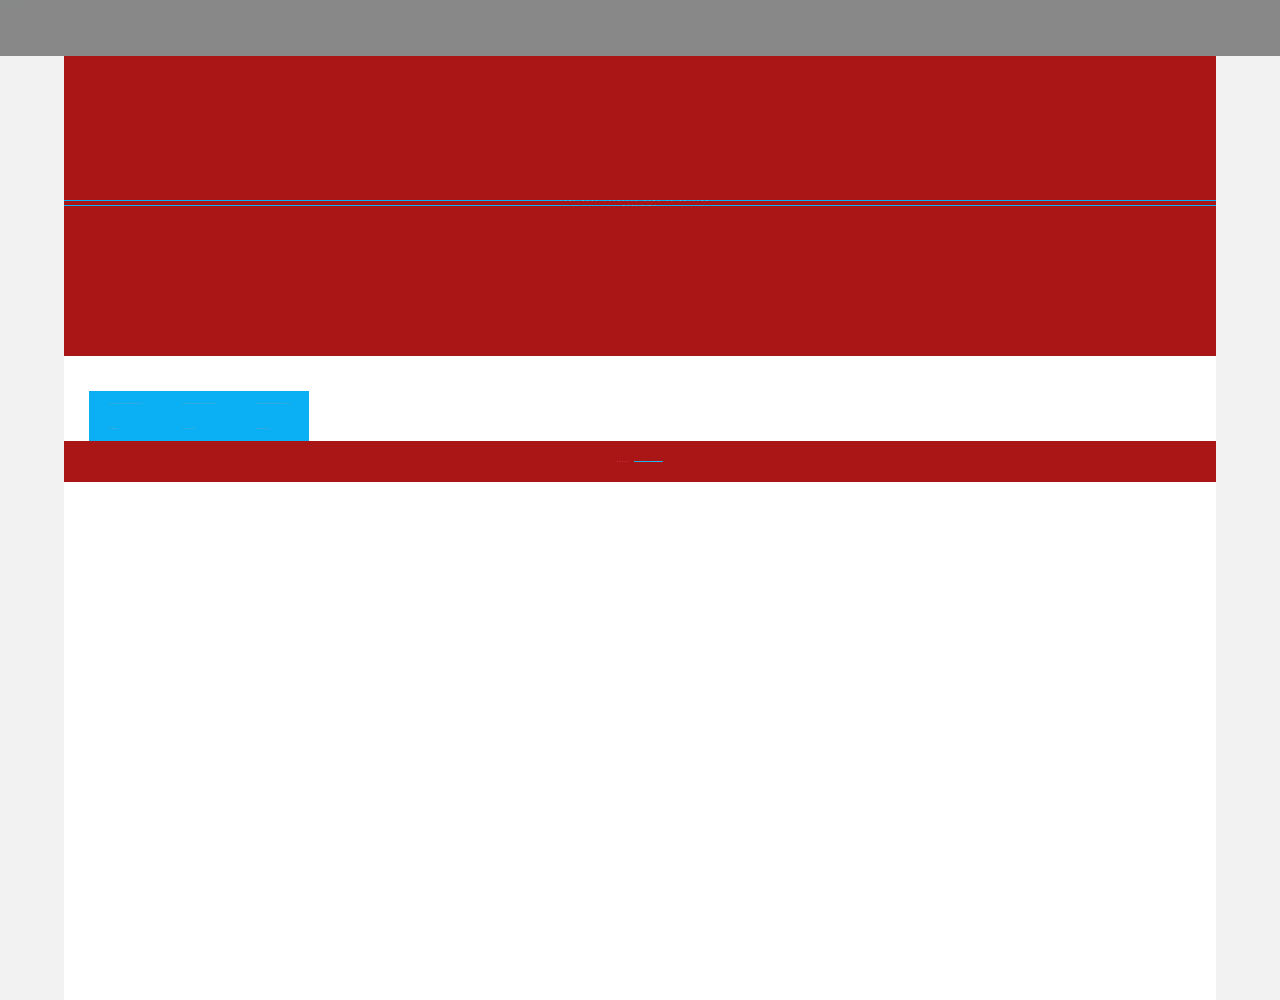
<file: index.html>
<!doctype html>
<html lang="en-US">
<head>
<meta charset="utf-8">
<meta http-equiv="X-UA-Compatible" content="IE=edge">
<meta name="viewport" content="width=device-width, initial-scale=1">
<title>Light Theme</title>
<link href="css/singlePageTemplate.css" rel="stylesheet" type="text/css">
<!--The following script tag downloads a font from the Adobe Edge Web Fonts server for use within the web page. We recommend that you do not modify it.-->
<script>var __adobewebfontsappname__="dreamweaver"</script>
<script src="http://use.edgefonts.net/source-sans-pro:n2:default.js" type="text/javascript"></script>
<!-- HTML5 shim and Respond.js for IE8 support of HTML5 elements and media queries -->
<!-- WARNING: Respond.js doesn't work if you view the page via file:// -->
<!--[if lt IE 9]>
      <script src="https://oss.maxcdn.com/html5shiv/3.7.2/html5shiv.min.js"></script>
      <script src="https://oss.maxcdn.com/respond/1.4.2/respond.min.js"></script>
    <![endif]-->
</head>
<body>
<!-- Main Container -->
<div class="container"> 
  <!-- Navigation -->
  <header> <a href="Devs">
    <h4 class="logo">LudumLocus</h4>
    </a>
    <nav>
      <ul>
        <li><a href="devspage.html">DEVS&nbsp;</a></li>
        <li><a href="">POLICY&nbsp;</a></li>
        <li> <a href="#contact">CONTACT US&nbsp;&nbsp;</a></li>
      </ul>
    </nav>
  </header>
  <!-- Hero Section -->
  <section class="hero" id="hero">
    <h2 class="hero_header"> <span class=light>&nbsp; &nbsp; &nbsp; &nbsp; Your next favorite game is waiting.&nbsp; &nbsp; &nbsp; &nbsp; &nbsp;</span></h2>
    <p class="tagline">we'll help you find it&nbsp;</p>
  </section>
  <!-- About Section -->
  <section class="about" id="about">
    <h2 class="hidden">About</h2>
    <p class="text_column">On our website you'll be able to find the next hot game developers, as well as entertaining games. </p>
    <p class="text_column">This website was a school project where we were tasked to create an interactive website that we felt was needed.&nbsp;&nbsp; </p>
    <p class="text_column">If you have any suggestions for our website or developers we need, you can reach us in the "contact us" tab at the top.&nbsp; &nbsp; &nbsp;&nbsp; </p>
  </section>
  
 
  <!-- Copyrights Section -->
  <div class="copyright">&copy;2019- <strong>Light Theme</strong></div>
</div>
<!-- Main Container Ends -->
</body>
</html>
</file>
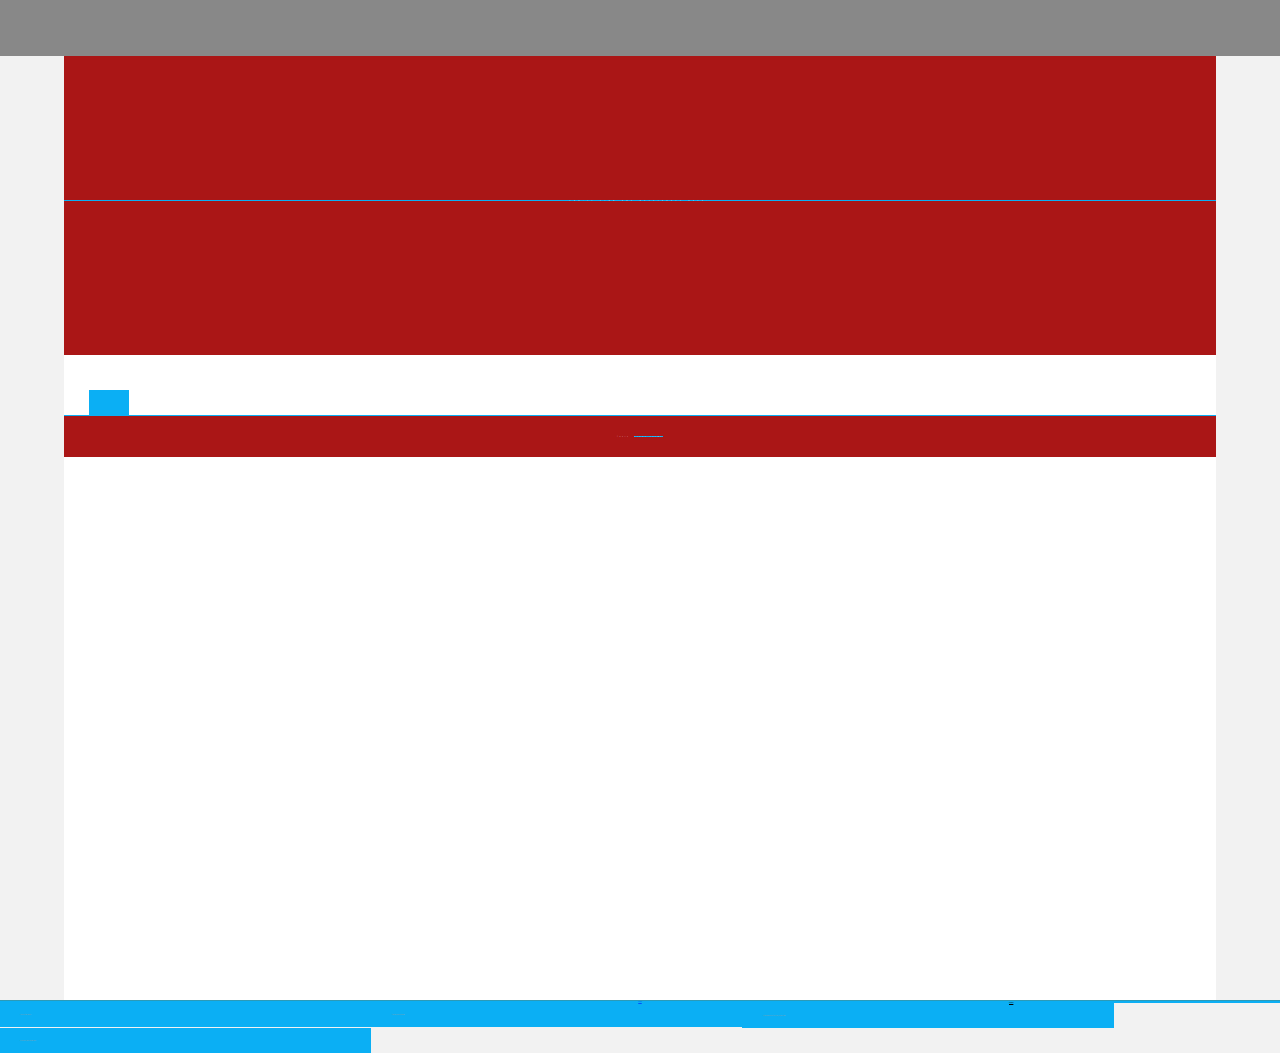
<file: devspage.html>
<!doctype html>
<html lang="en-US">
<head>
<meta charset="utf-8">
<meta http-equiv="X-UA-Compatible" content="IE=edge">
<meta name="viewport" content="width=device-width, initial-scale=1">
<title>Light Theme</title>
<link href="css/singlePageTemplate.css" rel="stylesheet" type="text/css">
<!--The following script tag downloads a font from the Adobe Edge Web Fonts server for use within the web page. We recommend that you do not modify it.-->
<script>var __adobewebfontsappname__="dreamweaver"</script>
<script src="http://use.edgefonts.net/source-sans-pro:n2:default.js" type="text/javascript"></script>
<!-- HTML5 shim and Respond.js for IE8 support of HTML5 elements and media queries -->
<!-- WARNING: Respond.js doesn't work if you view the page via file:// -->
<!--[if lt IE 9]>
      <script src="https://oss.maxcdn.com/html5shiv/3.7.2/html5shiv.min.js"></script>
      <script src="https://oss.maxcdn.com/respond/1.4.2/respond.min.js"></script>
    <![endif]-->
</head>
<body>
<!-- Main Container -->
<div class="container"> 
  <!-- Navigation -->
  <header> <a href="">
    <h4 class="logo">Devs
    </h4>
    </a>
    <nav>
      <ul><li><a href="Dev1v2.html">Dev1</a></li>
        <li> <a href="Akupara1.html">Dev2</a></li>
      </ul>
    </nav>
  </header>
  <!-- Hero Section -->
  <section class="hero" id="hero">
    <h2 class="hero_header">You'll find our developers here.</h2>
    <p class="tagline"></p>
  </section>
  <!-- About Section -->
  <section class="about" id="about">
    <h2 class="hidden">About</h2>
    <p class="text_column">&nbsp;</p>
  </section>


    
    <p class="hero_header">&nbsp;</p>
  </section>
  <!-- Copyrights Section -->
  <div class="copyright">&copy;2019- <strong>Light Theme</strong></div>
</div>
<!-- Main Container Ends -->
</body>
</html>
<html>
<head>
<meta charset="utf-8">
<title>website</title>
	<header>
		<nav></nav>
	</header>

</head>
	<h1>
		<center>
			<u>Fortnite</u>
		</center>
	</h1>
<body>
<p class="text_column">100 players fight each other</p>
<p class="text_column">A fast-paced, action-packed game</p>
<link href="www.epicgames.com/fortnite" rel="website">
</body>

<h2>
	<center>
		<u>Overdrive</u>
	</center>
</h2>
<body>
<p class="text_column">A team-based multiplayer first-person (6v6) shooter game</p>
<p class="text_column">new characters, maps, and game modes</p>
<link href="www.playoverwatch.com" rel="website">
</html>
</file>
<file: css/singlePageTemplate.css>
@charset "UTF-8";
/* Body */
body {
	font-family: source-sans-pro;
	background-color: #f2f2f2;
	margin-top: 0px;
	margin-right: 0px;
	margin-bottom: 0px;
	margin-left: 0px;
	font-style: normal;
	font-weight: 200;
}
/* Container */
.container {
    width: 90%;
    margin-left: auto;
    margin-right: auto;
    height: 1000px;
    background-color: #FFFFFF;
    -webkit-box-shadow: 0px 0px #D020C4;
    box-shadow: 0px 0px #D020C4;
}
/* Navigation */
header {
    width: 100%;
    height: 5%;
    background-color: #FDFDFD;
    border-bottom: 1px solid #2C9AB7;
    color: #EC5154;
}
.logo {
    color: #AA1616;
    font-weight: bold;
    text-align: undefined;
    width: 10%;
    float: left;
    margin-top: 15px;
    margin-left: 25px;
    letter-spacing: 4px;
}
nav {
	float: right;
	width: 50%;
	text-align: right;
	margin-right: 25px;
}
header nav ul {
	list-style: none;
	float: right;
}
nav ul li {
	float: left;
	color: #FFFFFF;
	font-size: 14px;
	text-align: left;
	margin-right: 25px;
	letter-spacing: 2px;
	font-weight: bold;
	transition: all 0.3s linear;
}
ul li a {
    color: #AA090C;
    text-decoration: none;
}
ul li:hover a {
	color: #2C9AB7;
}
.hero_header {
	color: #FFFFFF;
	text-align: center;
	margin-top: 0px;
	margin-right: 0px;
	margin-bottom: 0px;
	margin-left: 0px;
	letter-spacing: 4px;
}
/* Hero Section */
.hero {
    background-color: #AA1616;
    padding-top: 150px;
    padding-bottom: 150px;
    color: #F10C0F;
}
.light {
    font-weight: bold;
    color: #FFFFFF;
}
.tagline {
	text-align: center;
	color: #FFFFFF;
	margin-top: 4px;
	font-weight: lighter;
	text-transform: uppercase;
	letter-spacing: 1px;
}
/* About Section */
.text_column {
	width: 29%;
	text-align: justify;
	font-weight: lighter;
	line-height: 25px;
	float: left;
	padding-left: 20px;
	padding-right: 20px;
	color: #A3A3A3;
}
.about {
	padding-left: 25px;
	padding-right: 25px;
	padding-top: 35px;
	display: inline-block;
	background-color: #FFFFFF;
	margin-top: 0px;
}
/* Stats Gallery */
.stats {
	color: #717070;
	margin-bottom: 5px;
}
.gallery {
	clear: both;
	display: inline-block;
	width: 100%;
	background-color: #FFFFFF;
	/* [disabled]min-width: 400px;
*/
	padding-bottom: 35px;
	padding-top: 0px;
	margin-top: -5px;
	margin-bottom: 0px;
}
.thumbnail {
	width: 25%;
	text-align: center;
	float: left;
	margin-top: 35px;
}
.gallery .thumbnail h4 {
	margin-top: 5px;
	margin-right: 5px;
	margin-bottom: 5px;
	margin-left: 5px;
	color: #52BAD5;
}
.gallery .thumbnail p {
	margin-top: 0px;
	margin-right: 0px;
	margin-bottom: 0px;
	margin-left: 0px;
	color: #A3A3A3;
}
/* Parallax Section */
.banner {
	background-color: #2D9AB7;
	background-image: url(../images/parallax.png);
	height: 400px;
	background-attachment: fixed;
	background-size: cover;
	background-repeat: no-repeat;
}
.parallax {
	color: #FFFFFF;
	text-align: right;
	padding-right: 100px;
	padding-top: 110px;
	letter-spacing: 2px;
	margin-top: 0px;
}
.parallax_description {
	color: #FFFFFF;
	text-align: right;
	padding-right: 100px;
	width: 30%;
	float: right;
	font-weight: lighter;
	line-height: 23px;
	margin-top: 0px;
	margin-right: 0px;
	margin-bottom: 0px;
	margin-left: 0px;
}
/* More info */
footer {
	background-color: #FFFFFF;
	padding-bottom: 35px;
}
.footer_column {
	width: 50%;
	text-align: center;
	padding-top: 30px;
	float: left;
}
footer .footer_column h3 {
	color: #B3B3B3;
	text-align: center;
}
footer .footer_column p {
	color: #717070;
	background-color: #FFFFFF;
}
.cards {
	width: 100%;
	height: auto;
	max-width: 400px;
	max-height: 200px;
}
footer .footer_column p {
	padding-left: 30px;
	padding-right: 30px;
	text-align: justify;
	line-height: 25px;
	font-weight: lighter;
	margin-left: 20px;
	margin-right: 20px;
}
.button {
	width: 200px;
	margin-top: 40px;
	margin-right: auto;
	margin-bottom: auto;
	margin-left: auto;
	padding-top: 20px;
	padding-right: 10px;
	padding-bottom: 20px;
	padding-left: 10px;
	text-align: center;
	vertical-align: middle;
	border-radius: 0px;
	text-transform: uppercase;
	font-weight: bold;
	letter-spacing: 2px;
	border: 3px solid #FFFFFF;
	color: #FFFFFF;
	transition: all 0.3s linear;
}
.button:hover {
	background-color: #FEFEFE;
	color: #C4C4C4;
	cursor: pointer;
}
.copyright {
    text-align: center;
    padding-top: 20px;
    padding-bottom: 20px;
    background-color: #AA1616;
    color: #FFFFFF;
    text-transform: uppercase;
    font-weight: lighter;
    letter-spacing: 2px;
    border-top-width: 2px;
}
.footer_banner {
	background-color: #B3B3B3;
	padding-top: 60px;
	padding-bottom: 60PX;
	margin-bottom: 0px;
	background-image: url(../images/pattern.png);
	background-repeat: repeat;
}
footer {
	display: inline-block;
}
.hidden {
	display: none;
}

/* Mobile */
@media (max-width: 320px) {
.logo {
	width: 100%;
	text-align: center;
	margin-top: 13px;
	margin-right: 0px;
	margin-bottom: 0px;
	margin-left: 0px;
}
.container header nav {
	margin-top: 0px;
	margin-right: 0px;
	margin-bottom: 0px;
	margin-left: 0px;
	width: 100%;
	float: none;
	display: none;
}
header nav ul {
}
nav ul li {
	margin-top: 0px;
	margin-right: 0px;
	margin-bottom: 0px;
	margin-left: 0px;
	width: 100%;
	text-align: center;
}
.text_column {
	width: 100%;
	text-align: justify;
	padding-top: 0px;
	padding-right: 0px;
	padding-bottom: 0px;
	padding-left: 0px;
}
.thumbnail {
	width: 100%;
}
.footer_column {
	width: 100%;
	margin-top: 0px;
}
.parallax {
	text-align: center;
	margin-top: 0px;
	margin-right: 0px;
	margin-bottom: 0px;
	margin-left: 0px;
	padding-top: 40%;
	padding-right: 0px;
	padding-bottom: 0px;
	padding-left: 0px;
	width: 100%;
	font-size: 18px;
}
.parallax_description {
	padding-top: 0px;
	padding-right: 0px;
	padding-bottom: 0px;
	padding-left: 0px;
	width: 90%;
	margin-top: 25px;
	margin-right: 0px;
	margin-bottom: 0px;
	margin-left: 12px;
	float: none;
	text-align: center;
}
.banner {
	background-color: #2D9AB7;
	background-image: none;
}
.tagline {
	margin-top: 20px;
	line-height: 22px;
}
.hero_header {
    padding-left: 10px;
    padding-right: 10px;
    line-height: 22px;
    text-align: center;
    color: #D40C10;
}
}

/* Small Tablets */
@media (min-width: 321px)and (max-width: 767px) {
.logo {
	width: 100%;
	text-align: center;
	margin-top: 13px;
	margin-right: 0px;
	margin-bottom: 0px;
	margin-left: 0px;
	color: #043745;
}
.container header nav {
	margin-top: 0px;
	margin-right: 0px;
	margin-bottom: 0px;
	margin-left: 0px;
	width: 100%;
	float: none;
	overflow: auto;
	display: inline-block;
	background: #52bad5;
}
header nav ul {
	padding: 0px;
	float: none;
}
nav ul li {
	margin-top: 0px;
	margin-right: 0px;
	margin-bottom: 0px;
	margin-left: 0px;
	width: 100%;
	text-align: center;
	padding-top: 8px;
	padding-bottom: 8px;
}
.text_column {
    width: 100%;
    text-align: left;
    padding-top: 0px;
    padding-right: 0px;
    padding-bottom: 0px;
    padding-left: 0px;
    color: #000000;
    font-style: oblique;
    font-weight: bolder;
}
.thumbnail {
	width: 100%;
}
.footer_column {
	width: 100%;
	margin-top: 0px;
}
.parallax {
	text-align: center;
	margin-top: 0px;
	margin-right: 0px;
	margin-bottom: 0px;
	margin-left: 0px;
	padding-top: 40%;
	padding-right: 0px;
	padding-bottom: 0px;
	padding-left: 0px;
	width: 100%;
	font-size: 18px;
}
.parallax_description {
	padding-top: 0px;
	padding-right: 0px;
	padding-bottom: 0px;
	padding-left: 0px;
	margin-top: 30%;
	margin-right: 0px;
	margin-bottom: 0px;
	margin-left: 0px;
	float: none;
	width: 100%;
	text-align: center;
}
.thumbnail {
	width: 50%;
}
.parallax {
	margin-top: 0px;
	margin-right: 0px;
	margin-bottom: 0px;
	margin-left: 0px;
	padding-right: 0px;
	padding-bottom: 0px;
	padding-left: 0px;
	padding-top: 20%;
}
.parallax_description {
	margin-top: 0px;
	margin-right: 0px;
	margin-bottom: 0px;
	margin-left: 0px;
	width: 100%;
	padding-top: 30px;
}
.banner {
	padding-left: 20px;
	padding-right: 20px;
}
.footer_column {
	width: 100%;
}
}

/* Small Desktops */
@media (min-width: 768px) and (max-width: 1096px) {
.text_column {
	width: 100%;
}
.thumbnail {
	width: 50%;
}
.text_column {
	width: 100%;
	margin-top: 0px;
	margin-right: 0px;
	margin-bottom: 0px;
	margin-left: 0px;
	padding-top: 0px;
	padding-right: 0px;
	padding-bottom: 0px;
	padding-left: 0px;
}
.banner {
	margin-top: 0px;
	padding-top: 0px;
}
}

html, 
html * {
	box-sizing: border-box;
	margin: 0;
	padding: 0;
}

body * {
	font-family: Cambria, "Hoefler Text", "Liberation Serif", Times, "Times New Roman", "serif";
	font-size: 1px;
	background: #0BAFF4;
}

h1 * {
	font-family: allura;
	color: #0053FC;
}

header * {
	position: fixed;
	padding: 2em;
	z-index: 1000;
	top: 0;
	left: 0;
	width: 100%;
	background: #888888; 
}
</file>
